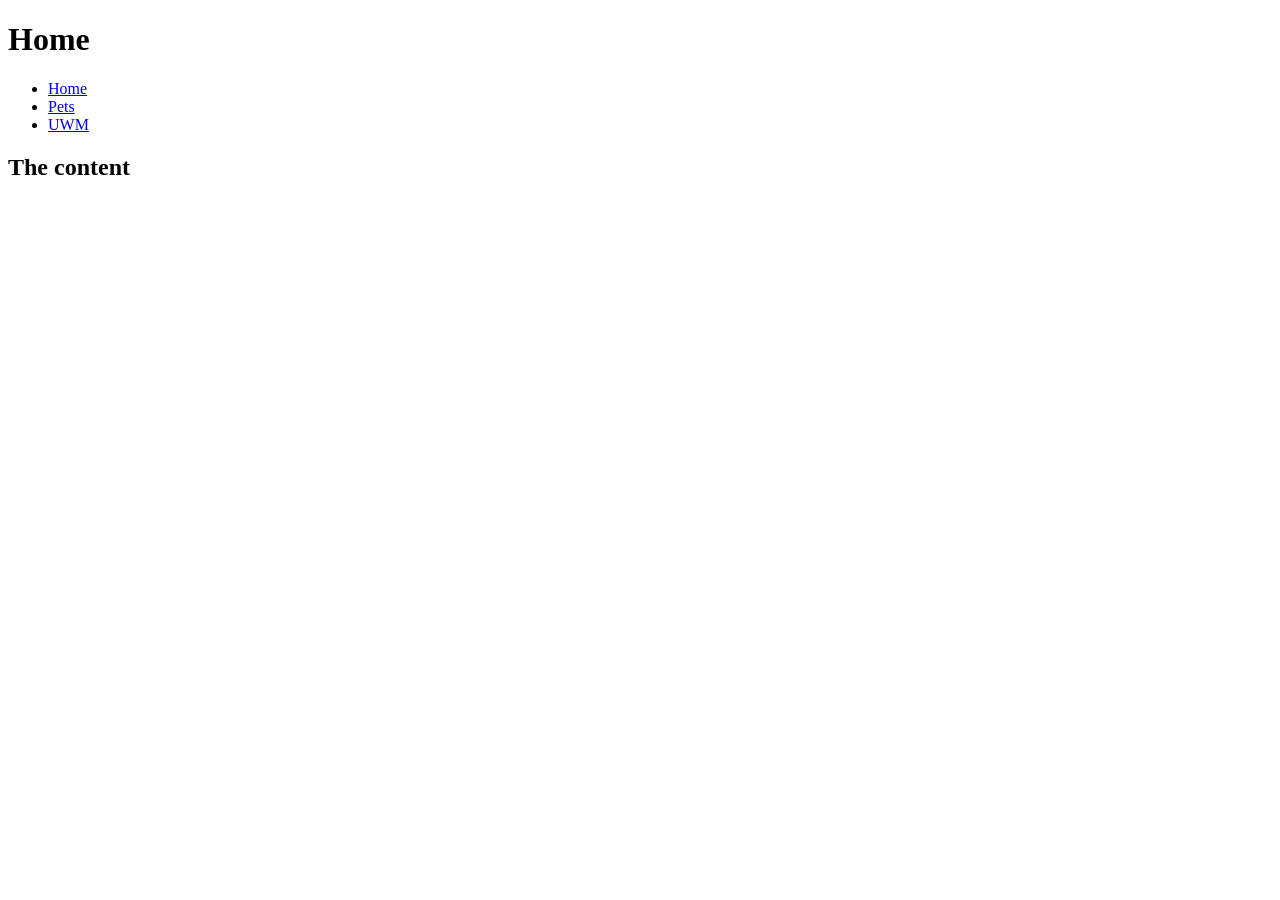
<file: index.html>
<!DOCTYPE html>
<html lang="en">
    <head>
        <meta charset="utf-8">
        <title>Home</title>

    </head>

    <body>
        <header>
            <h1>Home</h1>
            <nav>
                <ul>
                    <li><a href="index.html">Home</a></li>
                    <li><a href="pets.html">Pets</a></li>
                    <li><a href="uwm.html">UWM</a></li>
                </ul>
            </nav>
        </header>

        <main>
            <h2>The content</h2>
        </main>

    </body>

</html>
</file>
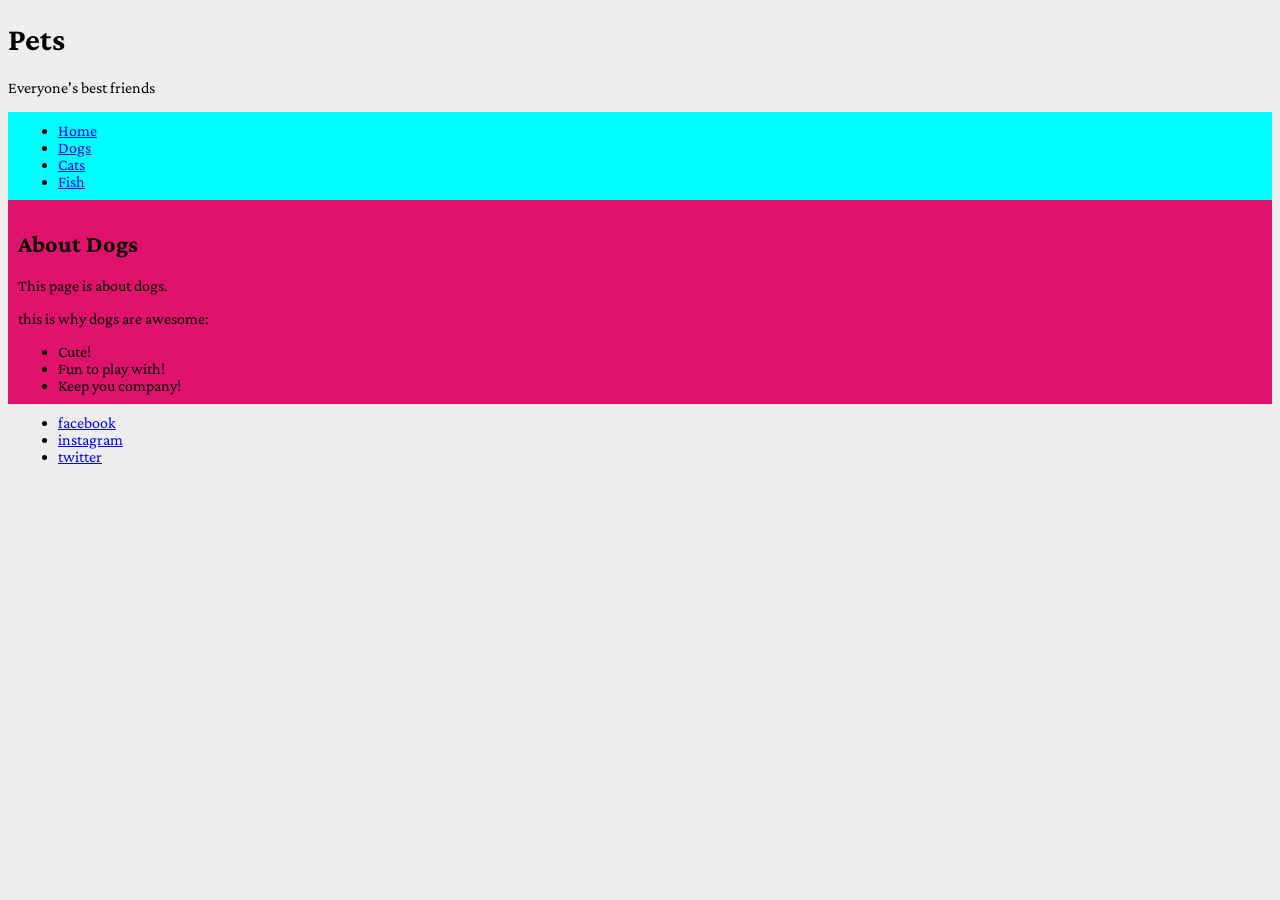
<file: pets.html>
<!DOCTYPE html>
<html lang="en">
    <head>
        <meta charset="utf-8">
        <title>Pets</title>

        <link rel="preconnect" href="https://fonts.googleapis.com">
        <link rel="preconnect" href="https://fonts.gstatic.com" crossorigin>
        <link href="https://fonts.googleapis.com/css2?family=Crimson+Pro:ital,wght@0,200..900;1,200..900&display=swap" rel="stylesheet">
        
        <link rel="stylesheet" href="pets.css">

    </head>

    <body>
        <header>
            <h1>Pets</h1>
            <p>Everyone's best friends</p>
            <nav class="header-nav">
                <ul>
                    <li><a href="index.html">Home</a></li>
                    <li><a href="">Dogs</a></li>
                    <li><a href="">Cats</a></li>
                    <li><a href="">Fish</a></li>
                </ul>
            </nav>
        </header>

        <main class="main-content">
            <h2>About Dogs</h2>
            <p>This page is about dogs.</p>
            <p>this is why dogs are awesome:</p>

            <ul>
                <li>Cute!</li>
                <li>Fun to play with!</li>
                <li>Keep you company!</li>
            </ul>
        </main>

        <footer class="site-footer">
            <ul>
                <li><a href="">facebook</a></li>
                <li><a href="">instagram</a></li>
                <li><a href="">twitter</a></li>
            </ul>

        </footer>

        

    </body>

</html>
</file>
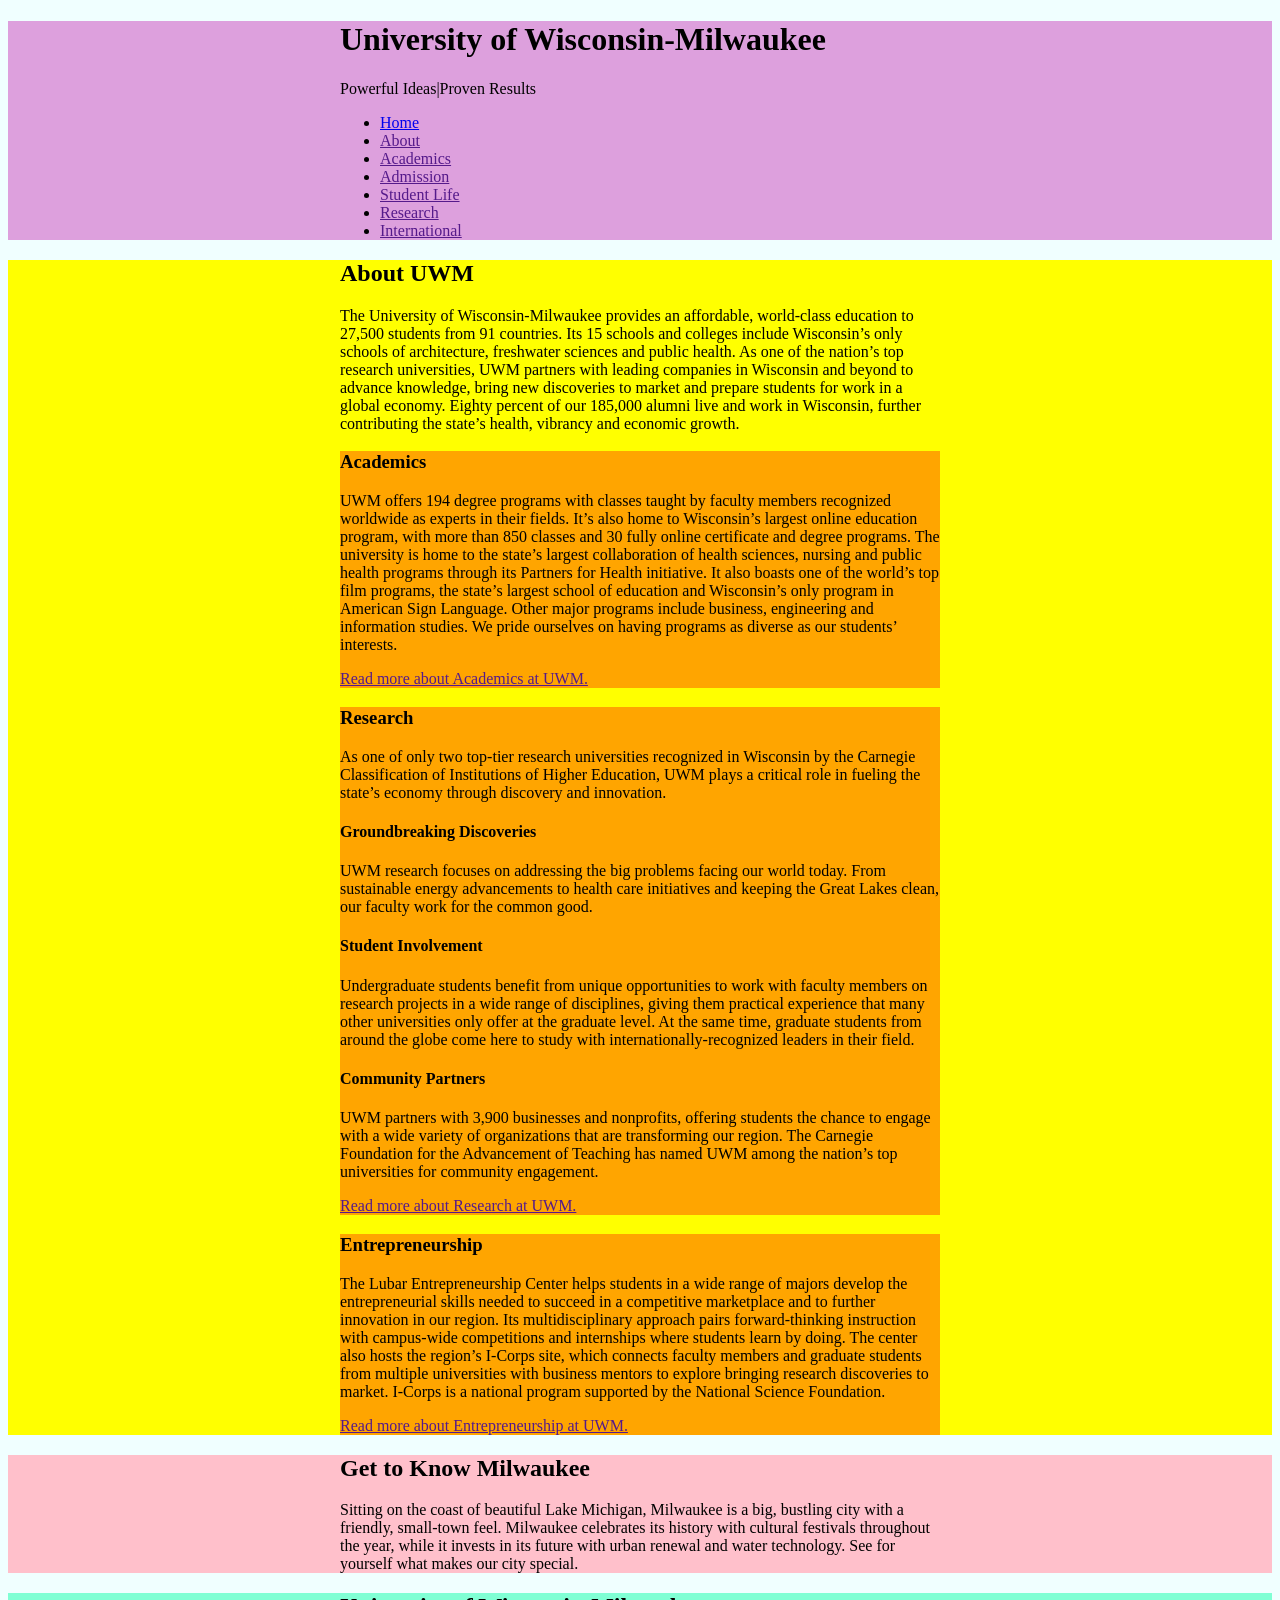
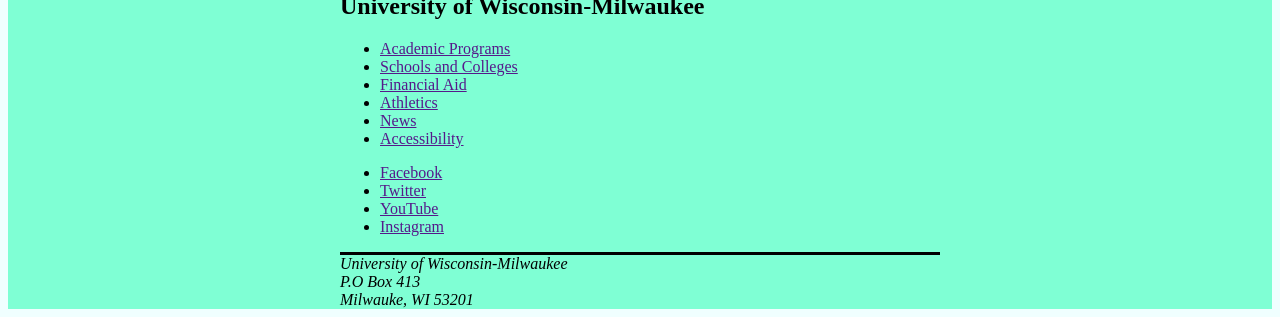
<file: uwm.html>
<!DOCTYPE html>
<html lang="en">
    <head>
        <meta charset="utf-8">
        <title>UWM</title>
        <link rel="stylesheet" href="uwm.css"

    </head>

    <body>
        
        <header class="site-header">
            <div class="wrapper">
            <h1>University of Wisconsin-Milwaukee</h1>
            <p>Powerful Ideas|Proven Results</p>

            <nav>
                <ul>
                    <li><a href="index.html">Home</a></li>
                    <li><a href="">About</a></li>
                    <li><a href="">Academics</a></li>
                    <li><a href="">Admission</a></li>
                    <li><a href="">Student Life</a></li>
                    <li><a href="">Research</a></li>
                    <li><a href="">International</a></li>
                </ul>
            </nav>
           </div>
        </header>

        <main class="site-main">
            <article class="wrapper">
             <h2>About UWM</h2>
            

             <p>The University of Wisconsin-Milwaukee provides an affordable, world-class education to 27,500 students from 91 countries. Its 15 schools and colleges include Wisconsin’s only schools of architecture, freshwater sciences and public health. As one of the nation’s top research universities, UWM partners with leading companies in Wisconsin and beyond to advance knowledge, bring new discoveries to market and prepare students for work in a global economy. Eighty percent of our 185,000 alumni live and work in Wisconsin, further contributing the state’s health, vibrancy and economic growth.</p>
             <section class="article-section">
                <h3>Academics</h3>
            

                <p>UWM offers 194 degree programs with classes taught by faculty members recognized worldwide as experts in their fields. It’s also home to Wisconsin’s largest online education program, with more than 850 classes and 30 fully online certificate and degree programs. The university is home to the state’s largest collaboration of health sciences, nursing and public health programs through its Partners for Health initiative. It also boasts one of the world’s top film programs, the state’s largest school of education and Wisconsin’s only program in American Sign Language. Other major programs include business, engineering and information studies. We pride ourselves on having programs as diverse as our students’ interests.</p>

                <p><a href="">Read more about Academics at UWM.</a></p>
             </section>

             <section class="article-section">
                <h3>Research</h3>
                <p>As one of only two top-tier research universities recognized in Wisconsin by the Carnegie Classification of Institutions of Higher Education, UWM plays a critical role in fueling the state’s economy through discovery and innovation.</p>
                <h4>Groundbreaking Discoveries</h4>
                <p>UWM research focuses on addressing the big problems facing our world today. From sustainable energy advancements to health care initiatives and keeping the Great Lakes clean, our faculty work for the common good.</p>
                <h4>Student Involvement</h4>
                <p>Undergraduate students benefit from unique opportunities to work with faculty members on research projects in a wide range of disciplines, giving them practical experience that many other universities only offer at the graduate level. At the same time, graduate students from around the globe come here to study with internationally-recognized leaders in their field.</p>
                <h4>Community Partners</h4>
                <p>UWM partners with 3,900 businesses and nonprofits, offering students the chance to engage with a wide variety of organizations that are transforming our region. The Carnegie Foundation for the Advancement of Teaching has named UWM among the nation’s top universities for community engagement.</p>
                <p><a href="">Read more about Research at UWM.</a></p>
             </section>

            
            

             <section class="article-section">
                <h3>Entrepreneurship</h3>
                <p>The Lubar Entrepreneurship Center helps students in a wide range of majors develop the entrepreneurial skills needed to succeed in a competitive marketplace and to further innovation in our region. Its multidisciplinary approach pairs forward-thinking instruction with campus-wide competitions and internships where students learn by doing. The center also hosts the region’s I-Corps site, which connects faculty members and graduate students from multiple universities with business mentors to explore bringing research discoveries to market. I-Corps is a national program supported by the National Science Foundation.</p>
                <p><a href="">Read more about Entrepreneurship at UWM.</a></p>

             </section>
           </article>
        </main>

        <aside class="callout">
            <div class="wrapper">
              <h2>Get to Know Milwaukee</h2>
              <p>Sitting on the coast of beautiful Lake Michigan, Milwaukee is a big, bustling city with a friendly, small-town feel. Milwaukee celebrates its history with cultural festivals throughout the year, while it invests in its future with urban renewal and water technology. See for yourself what makes our city special. </p>
            </div>
        </aside>

        <footer class="site-footer">
            <div class="wrapper">
            <h2>University of Wisconsin-Milwaukee</h2>

            <nav>
                <ul>
                    <li><a href=""> Academic Programs</a></li>
                    <li><a href="">Schools and Colleges</a></li>
                    <li><a href="">Financial Aid</a></li>
                    <li><a href="">Athletics</a></li>
                    <li><a href="">News</a></li>
                    <li><a href="">Accessibility</a></li>
                </ul>
              
           
            </nav>

            <ul>
                <li><a href="">Facebook</a></li>
                <li><a href="">Twitter</a></li>
                <li><a href="">YouTube</a></li>
                <li><a href="">Instagram</a></li>

            
            
            
            
            </ul>

            <address class="address">
        
            
            University of Wisconsin-Milwaukee<br>
                    
            P.O Box 413 <br>
                    
            Milwauke, WI 53201
           </address>
       </div>
        </footer>
            
    </body>

</html>
</file>
<file: pets.css>
html {
    background-color: #eee;
    font-family: "Crimson Pro", serif;
}

ul {
    margin: 0;
}

a {
    color: blue;
}

.site-heading {
    margin: 0;
    margin-bottom: 4px;
}

.tag-line {
    margin: 0;
    margin-bottom: 4px;
}

.header-nav {
    background-color: aqua;
    padding: 10px;
}

.main-content {
    background-color: rgb(224, 19, 108);
    padding: 10px;
    
}

.site-footer {
    padding: 10px;
}
</file>
<file: uwm.css>
html {
    background-color: azure;
}

.wrapper {
    max-width: 600px;
    margin: 0 auto;
}

.site-header {
    background-color: plum;
}

.site-main {
    background-color: yellow;
}

.article-section {
    background-color: orange;
}

.callout {
    background-color: pink;
}

.site-footer {
    background-color: aquamarine;
}

.address {
    border-top: 3px solid black;
    
}
</file>
